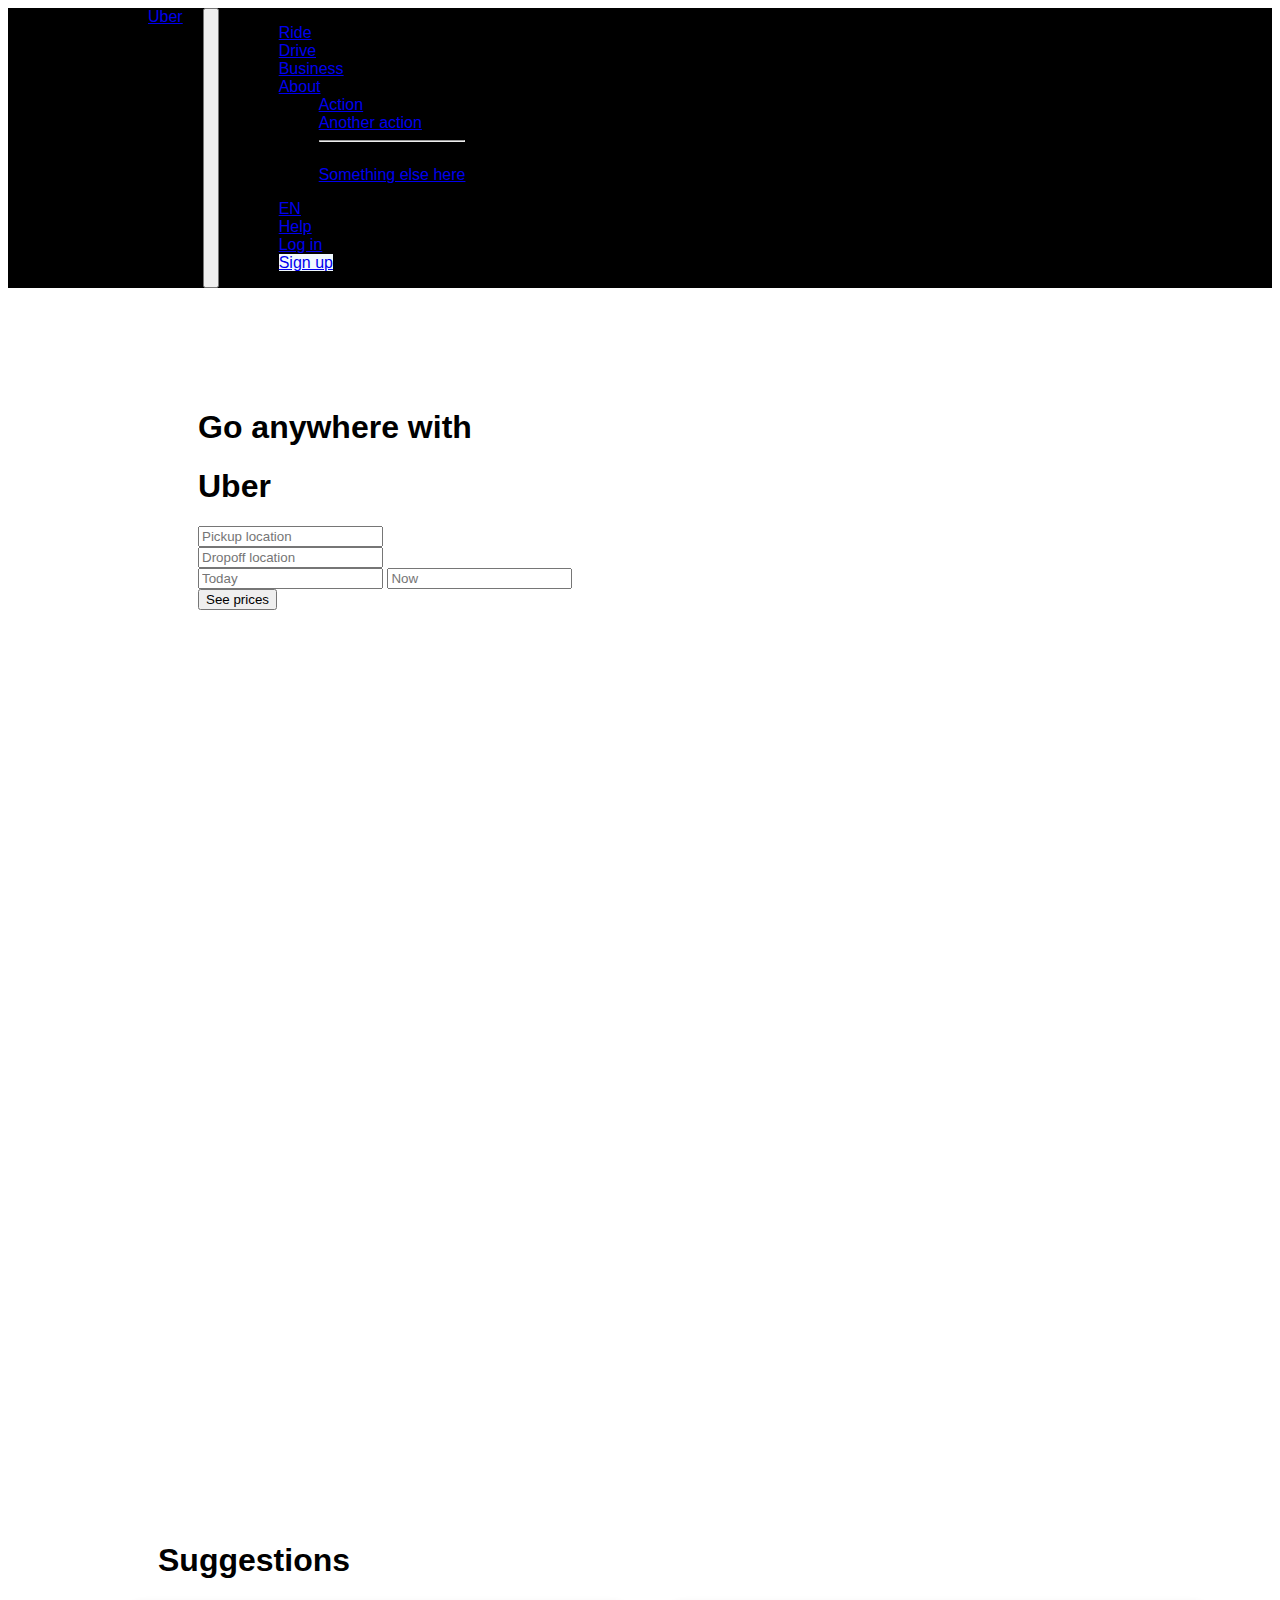
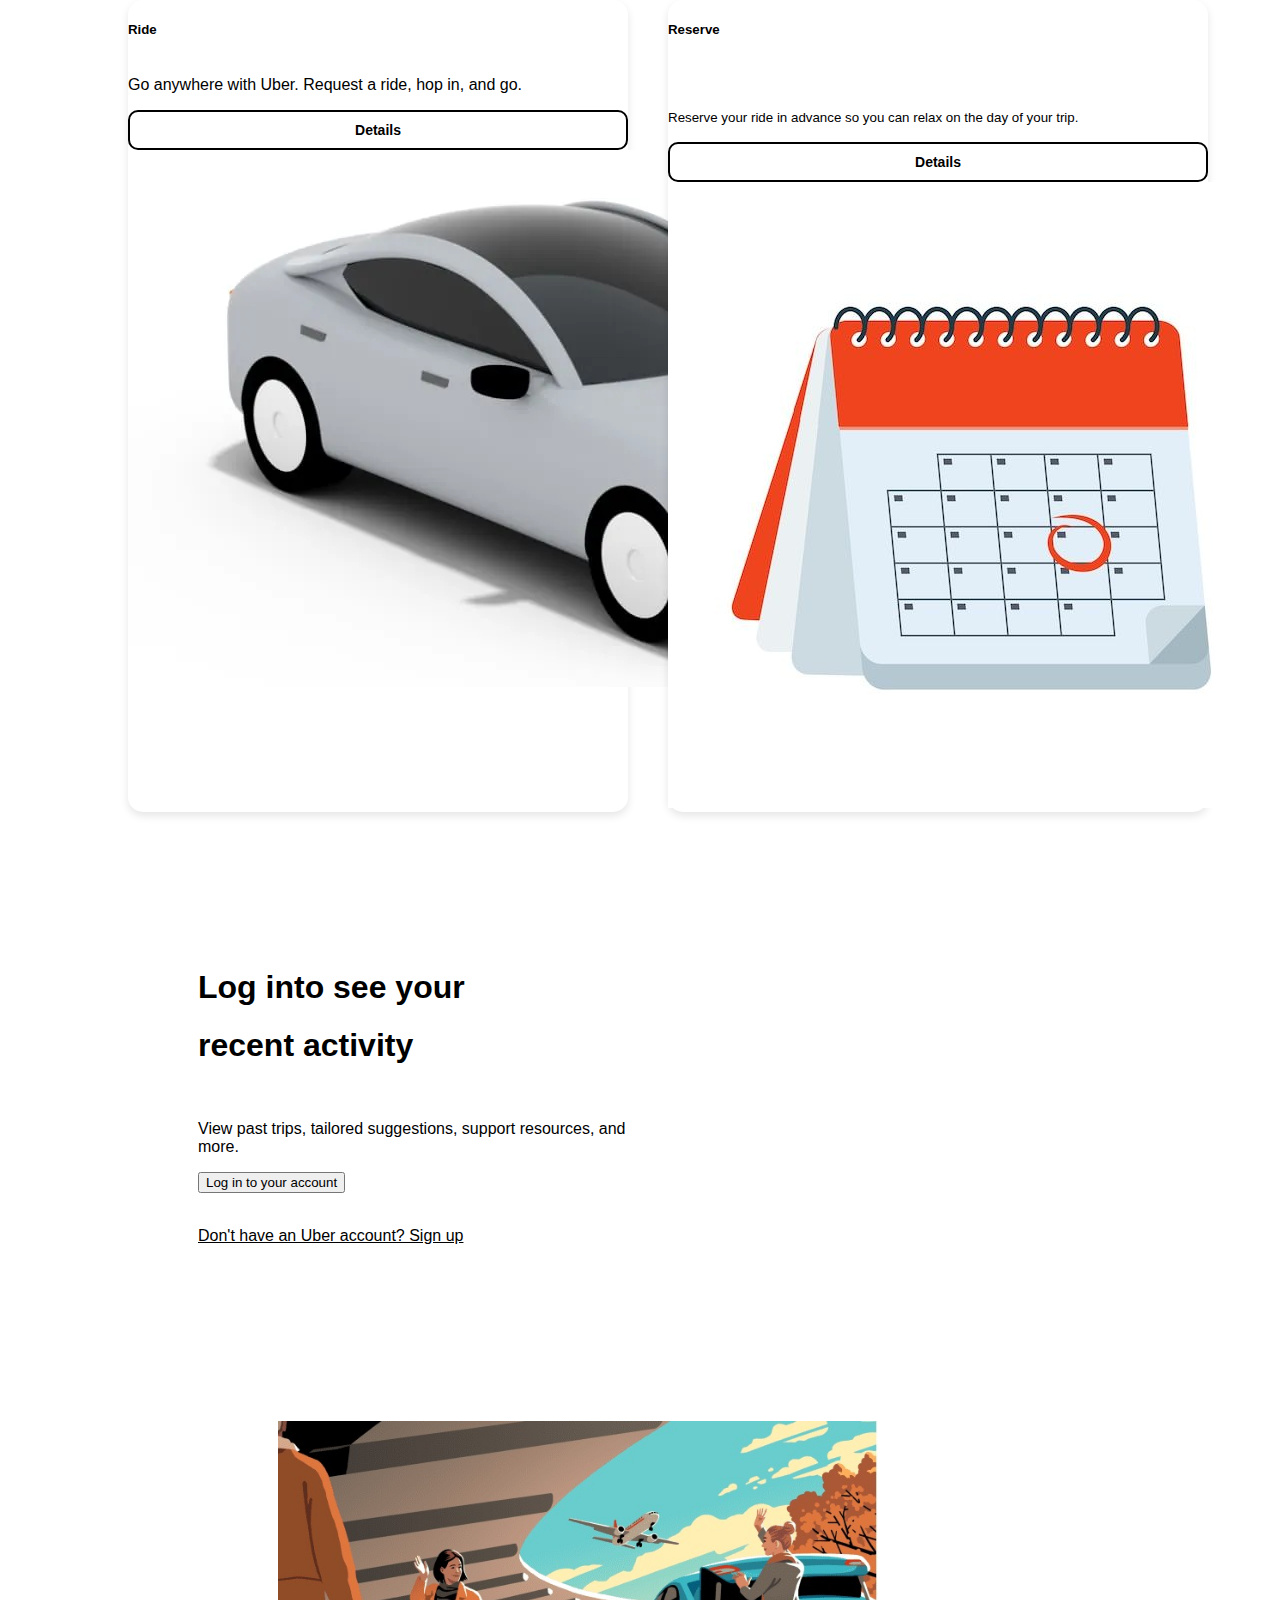
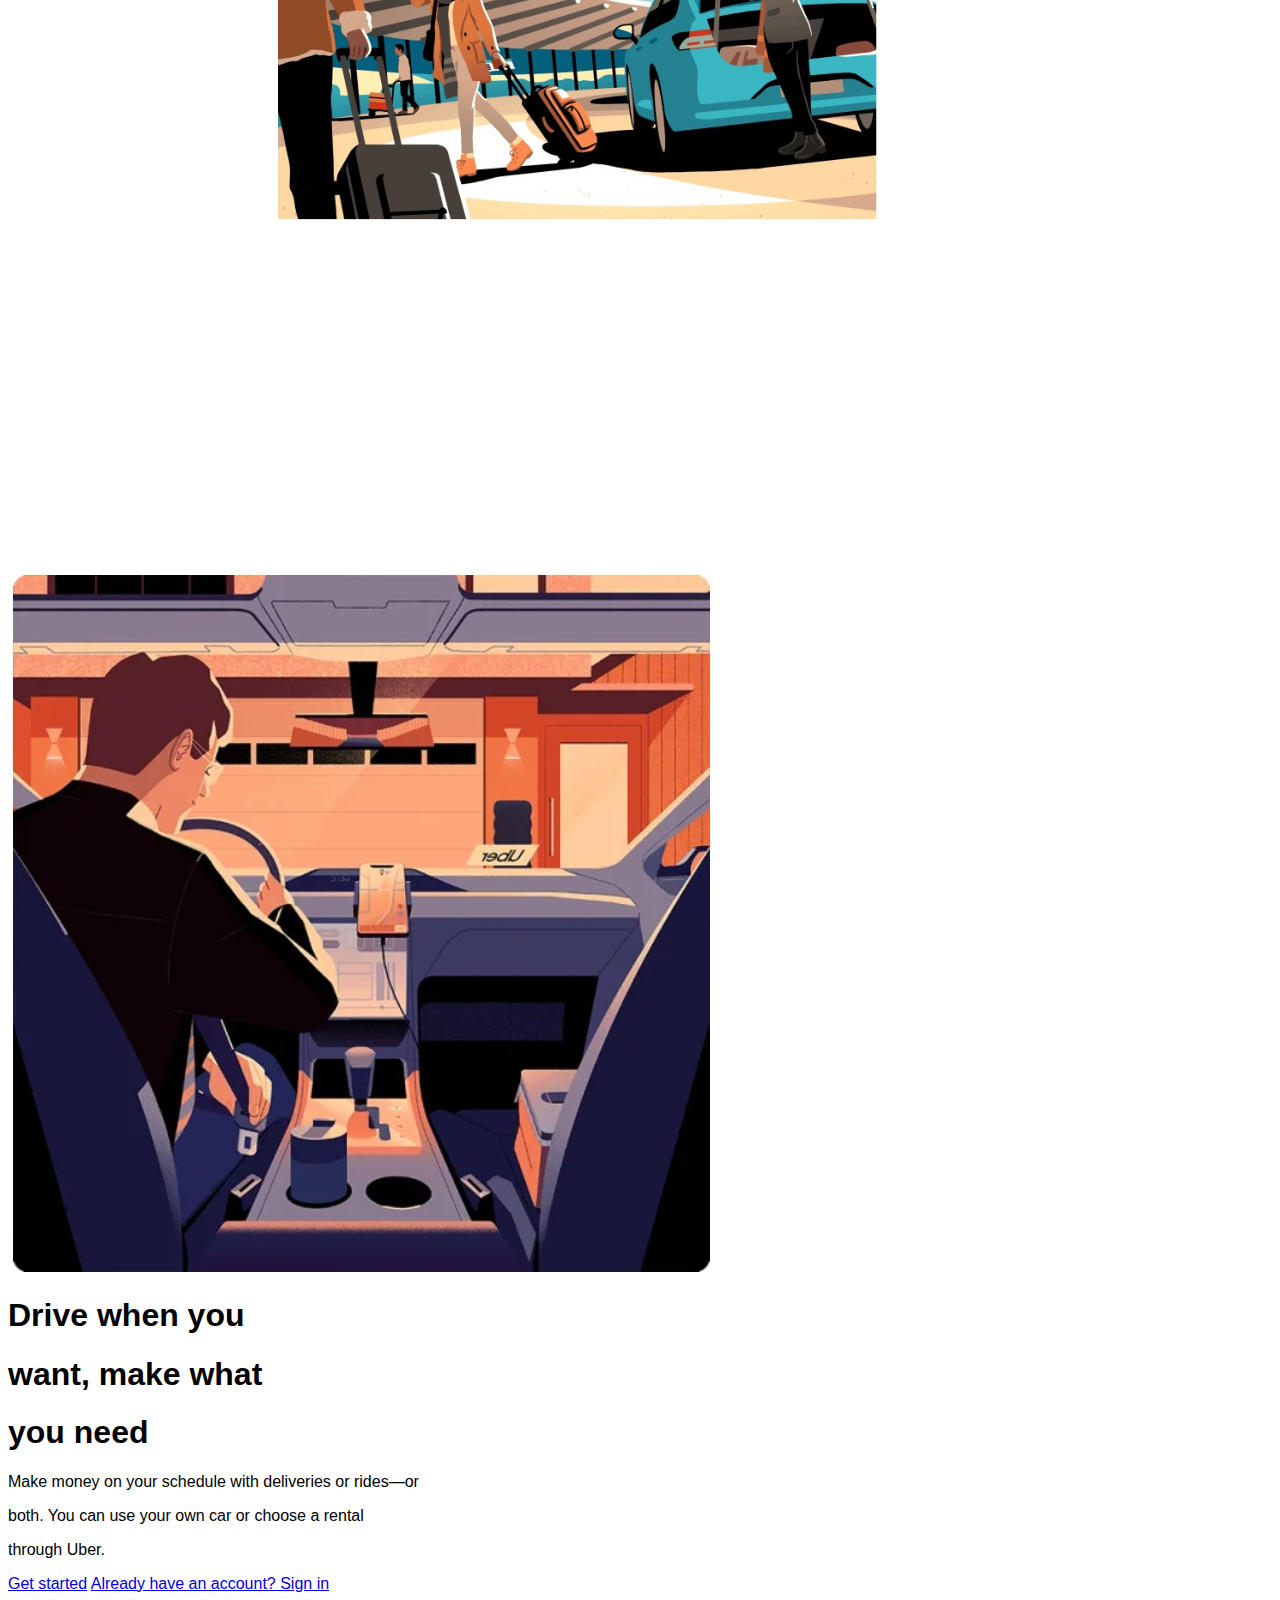
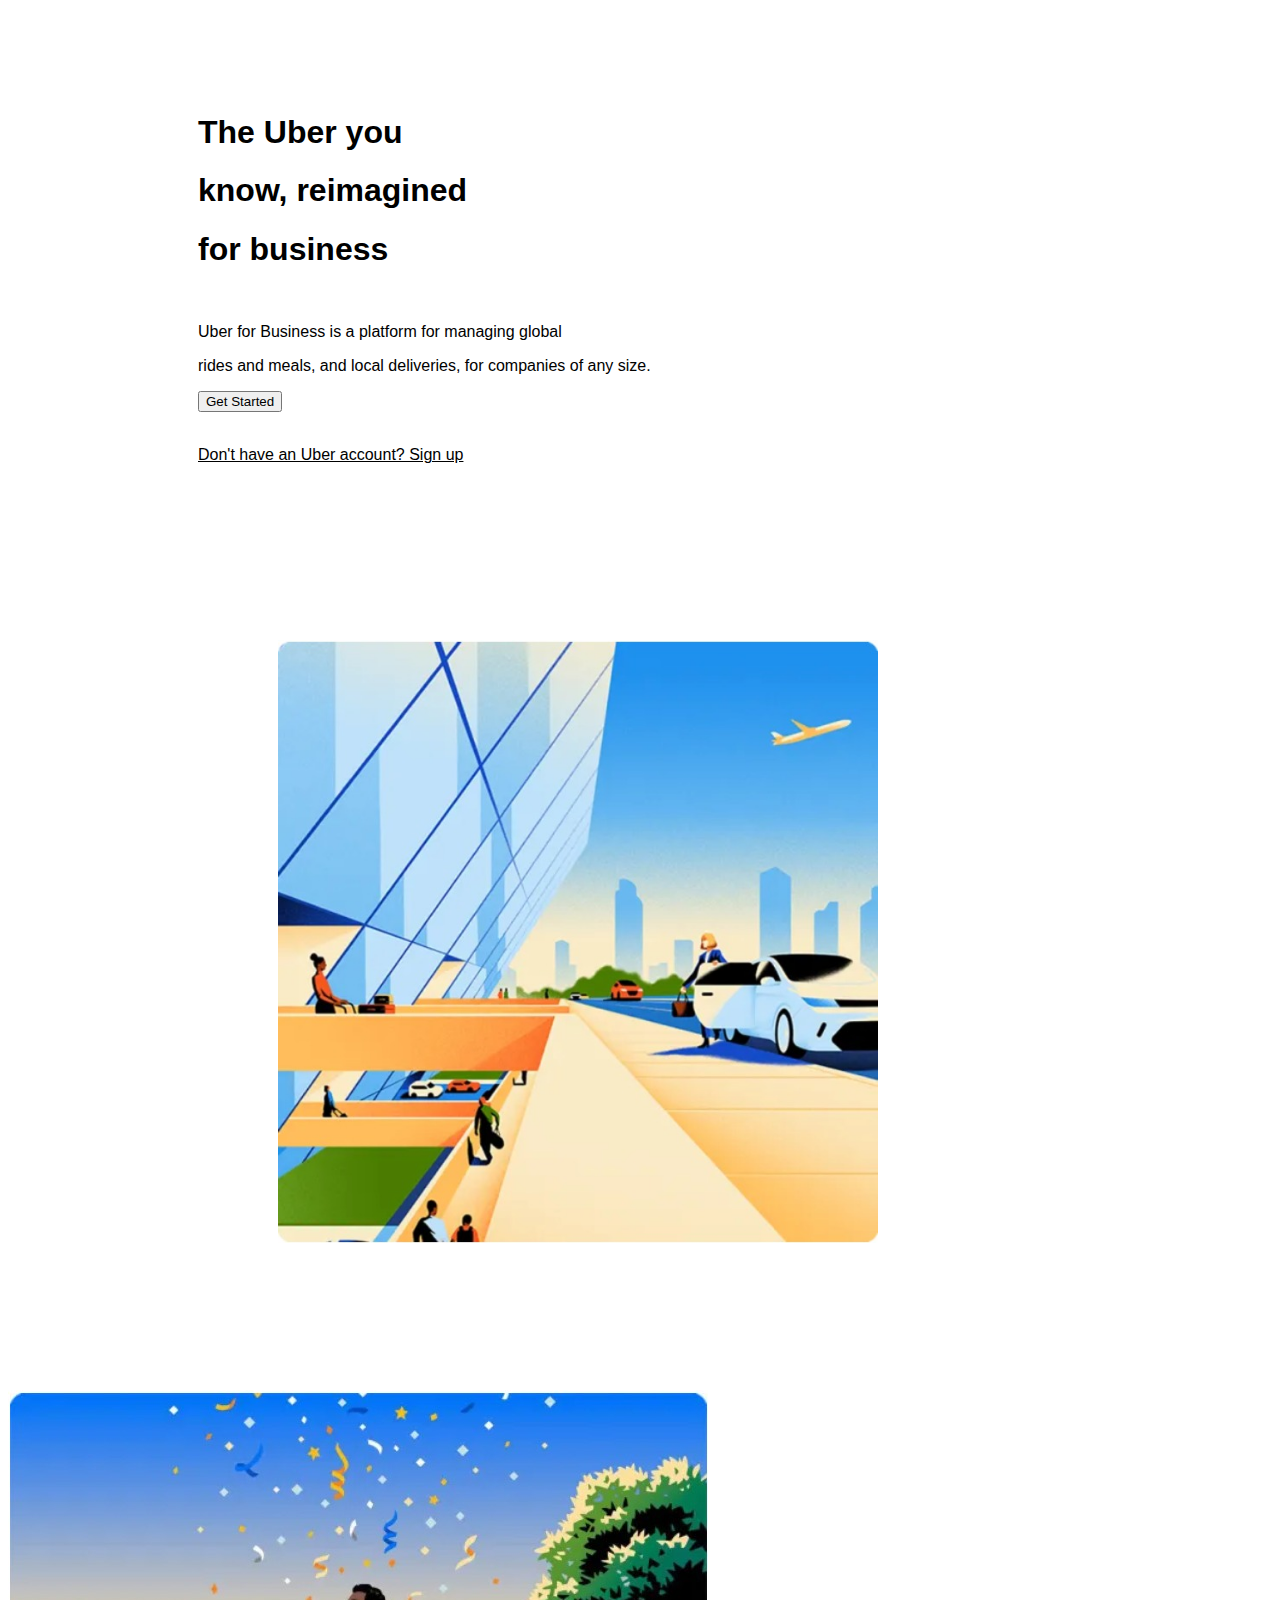
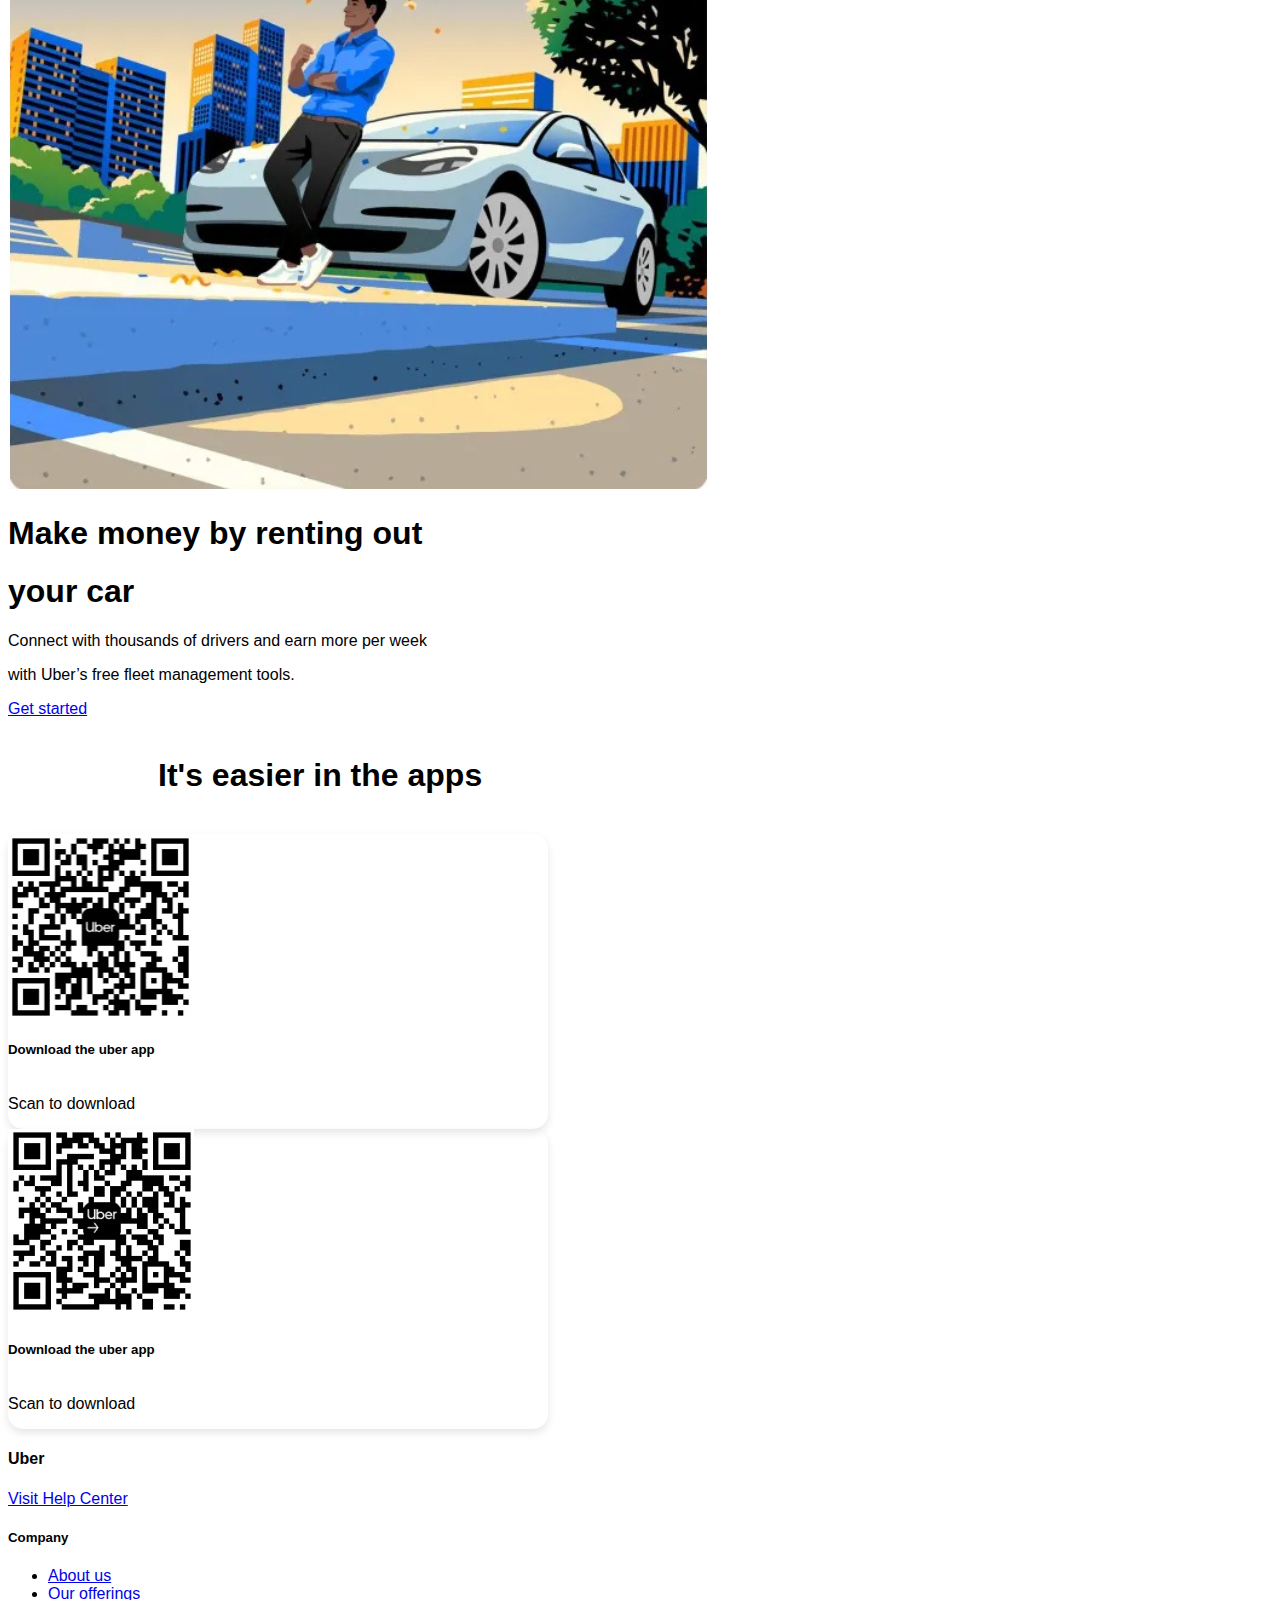
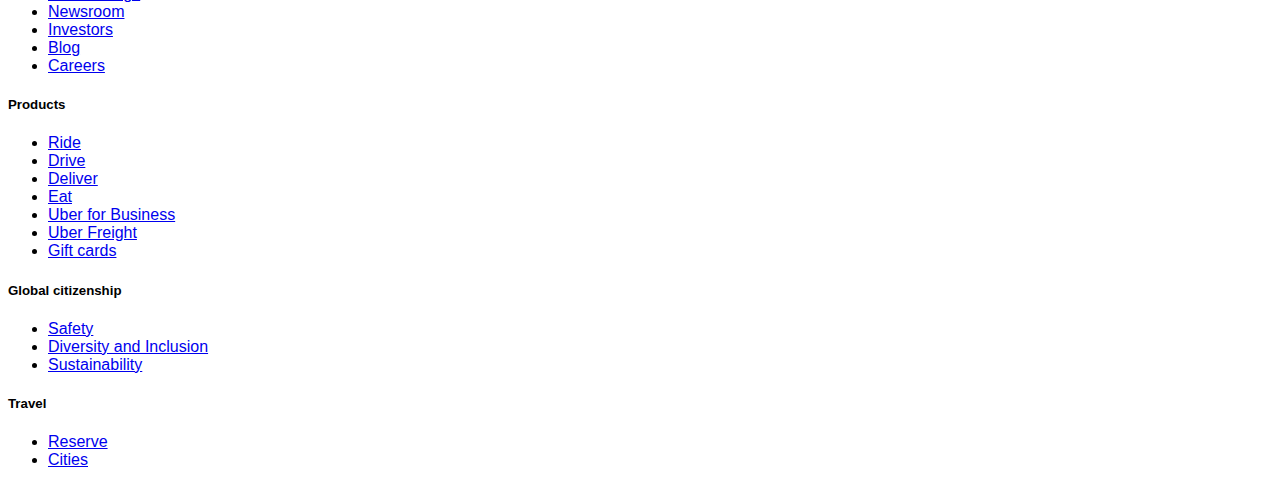
<file: index.html>
<!doctype html>
<html lang="en">

<head>
    <title>Uber UI</title>
    <!-- Required meta tags -->
    <meta charset="utf-8" />
    <meta name="viewport" content="width=device-width, initial-scale=1, shrink-to-fit=no" />

    <!-- Bootstrap CSS v5.2.1 -->
    <link href="https://cdn.jsdelivr.net/npm/bootstrap@5.3.2/dist/css/bootstrap.min.css" rel="stylesheet"
        integrity="sha384-T3c6CoIi6uLrA9TneNEoa7RxnatzjcDSCmG1MXxSR1GAsXEV/Dwwykc2MPK8M2HN" crossorigin="anonymous" />
    <script src="https://cdn.jsdelivr.net/npm/@popperjs/core@2.11.8/dist/umd/popper.min.js"
        integrity="sha384-I7E8VVD/ismYTF4hNIPjVp/Zjvgyol6VFvRkX/vR+Vc4jQkC+hVqc2pM8ODewa9r"
        crossorigin="anonymous"></script>

    <script src="https://cdn.jsdelivr.net/npm/bootstrap@5.3.2/dist/js/bootstrap.min.js"
        integrity="sha384-BBtl+eGJRgqQAUMxJ7pMwbEyER4l1g+O15P+16Ep7Q9Q+zqX6gSbd85u4mG4QzX+"
        crossorigin="anonymous"></script>

    <link rel="stylesheet" href="./style.css">
</head>

<body>

    <nav class="navbar navbar-expand-lg navbar-dark" style="background-color: black; padding: 0 20px;">
        <div class="container-fluid">
            <a class="navbar-brand" href="#">Uber</a>
            <button class="navbar-toggler" type="button" data-bs-toggle="collapse"
                data-bs-target="#navbarSupportedContent" aria-controls="navbarSupportedContent" aria-expanded="false"
                aria-label="Toggle navigation">
                <span class="navbar-toggler-icon"></span>
            </button>
            <div class="collapse navbar-collapse" id="navbarSupportedContent">
                <ul class="navbar-nav me-auto mb-2 mb-lg-2">
                    <li class="nav-item">
                        <a class="nav-link active" aria-current="page" href="#">Ride</a>
                    </li>
                    <li class="nav-item">
                        <a class="nav-link" href="#">Drive</a>
                    </li>
                    <li class="nav-item">
                        <a class="nav-link" href="#">Business</a>
                    </li>
                    <li class="nav-item dropdown">
                        <a class="nav-link dropdown-toggle" href="#" id="navbarDropdown" role="button"
                            data-bs-toggle="dropdown" aria-expanded="false">
                            About
                        </a>
                        <ul class="dropdown-menu" aria-labelledby="navbarDropdown">
                            <li><a class="dropdown-item" href="#">Action</a></li>
                            <li><a class="dropdown-item" href="#">Another action</a></li>
                            <li>
                                <hr class="dropdown-divider">
                            </li>
                            <li><a class="dropdown-item" href="#">Something else here</a></li>
                        </ul>
                    </li>
                </ul>
                <ul class="navbar-nav ms-auto mb-2 mb-lg-0">
                    <li class="nav-item">
                        <a class="nav-link" href="#">EN</a>
                    </li>
                    <li class="nav-item">
                        <a class="nav-link" href="#">Help</a>
                    </li>
                    <li class="nav-item">
                        <a class="nav-link" href="#">Log in</a>
                    </li>
                    <li class="nav-item">
                        <a class="nav-link btn btn-light text-dark" href="#" style="background-color: aliceblue;">Sign
                            up</a>
                    </li>
                </ul>
            </div>
        </div>
    </nav>

    <div class="container-fluid d-flex flex-wrap align-items-start">
        <div class="tagline">
            <h1><b>Go anywhere with</b></h1>
            <h1><b>Uber</b></h1>
            <div class="input-group mb-3">
                <input type="text" class="form-control" placeholder="Pickup location" aria-label="Pickup location">
            </div>
            <div class="input-group mb-3">
                <input type="text" class="form-control" placeholder="Dropoff location" aria-label="Dropoff location">
            </div>
            <div class="input-group mb-3">

                <input type="text" class="form-control" placeholder="Today" aria-label="Today">
                <input type="text" class="form-control" placeholder="Now" aria-label="Now">
            </div>
            <button class="btn btn-dark">See prices</button>
        </div>

        <div class="map-container">
            <iframe
                src="https://www.google.com/maps/embed?pb=!1m18!1m12!1m3!1d3150.8677152281463!2d144.9630578155954!3d-37.813628979751504!2m3!1f0!2f0!3f0!3m2!1i1024!2i768!4f13.1!3m3!1m2!1s0x6ad642af0f11fd81%3A0xf0727e2bb7ce66b5!2sMelbourne%20CBD%2C%20Victoria%2C%20Australia!5e0!3m2!1sen!2sin!4v1649142851264!5m2!1sen!2sin"
                style="border:0;" allowfullscreen="" loading="lazy" class="w-100 h-100"></iframe>
        </div>
    </div>

    <!-- card -->

    <h1 style="margin-left: 150px;"><b>Suggestions</b></h1>

    <div class="container-fluid d-flex flex-row justify-content-start align-items-start">
        <!-- Card 1 -->
        <div class="card suggestion-card" style="max-width: 500px; margin-right: 20px;">
            <div class="row g-0">
                <div class="col-md-8">
                    <div class="card-body">
                        <h5 class="card-title">Ride</h5>
                        <p class="card-text">Go anywhere with Uber. Request a ride, hop in, and go.</p>
                        <button class="btn-details">Details</button>
                    </div>
                </div>
                <div class="col-md-4">
                    <img src="./cars1.webp" class="img-fluid rounded-start" alt="...">
                </div>
            </div>
        </div>
    
        <!-- Card 2 -->
        <div class="card suggestion-card" style="max-width: 540px;">
            <div class="row g-0">
                <div class="col-md-8">
                    <div class="card-body">
                        <h5 class="card-title">Reserve</h5>
                        <p class="card-text"></p>
                        <p class="card-text"><small class="text-muted">Reserve your ride in advance so you can relax on the day of your trip.</small></p>
                        <button class="btn-details">Details</button>
                    </div>
                </div>
                <div class="col-md-4">
                    <img src="./calend.jpg" class="img-fluid rounded-start" alt="...">
                </div>
            </div>
        </div>
    </div>
    
    <!-- img1 -->
    <br><br>
    <div class="container-fluid d-flex flex-wrap align-items-start">
        <div class="tagline">
            <h1><b>Log into see your</b></h1>
            <h1><b>recent activity</b></h1>
            <br>
            <p>View past trips, tailored suggestions, support resources, and more.</p>
            <button class="btn btn-dark">Log in to your account</button>
            <br><br>
            <p><u>Don't have an Uber account? Sign up</u></p>
        </div>

        <div class="map-container">
            <img src="./img.jpeg" style="width: 600px;" alt="">
        </div>
    </div>
    <!-- img2 -->
    <div class="container py-5">
        <div class="row align-items-center">

            <div class="col-md-6 text-center">
                <img src="./img2.jpeg" alt="Uber Driver" class="img-fluid rounded">
            </div>

            <div class="col-md-6">
                <h1 class="fw-bold">Drive when you </h1>
                <h1 class="fw-bold">want, make what </h1>
                <h1 class="fw-bold">you need</h1>
                <p class="mt-2 text-secondary">
                    Make money on your schedule with deliveries or rides—or
                </p>
                <p class="mt-2 text-secondary">both. You can use your own car or choose a rental </p>
                <p class="mt-2 text-secondary">through Uber.</p>
                <div class="mt-4">
                    <a href="#" class="btn btn-dark btn-lg me-2">Get started</a>
                    <a href="#" class="btn btn-link">Already have an account? Sign in</a>
                </div>
            </div>
        </div>
    </div>
    <!-- img3 -->

    <div class="container-fluid d-flex flex-wrap align-items-start">
        <div class="tagline">
            <h1><b>The Uber you</b></h1>
            <h1><b>know, reimagined</b></h1>
            <h1><b>for business</b></h1>
            <br>
            <p>Uber for Business is a platform for managing global </p>
            <p>rides and meals, and local deliveries, for companies of any size.</p>
            <button class="btn btn-dark">Get Started</button>
            <br><br>
            <p><u>Don't have an Uber account? Sign up</u></p>
        </div>

        <div class="map-container">
            <img src="./img3.jpeg" style="width: 600px;" alt="">
        </div>
    </div>
    <!-- img4 -->

    <div class="container py-5">
        <div class="row align-items-center">

            <div class="col-md-6 text-center">
                <img src="./img4.jpeg" alt="Uber Driver" class="img-fluid rounded">
            </div>

            <div class="col-md-6">
                <h1 class="fw-bold">Make money by renting out</h1>
                <h1 class="fw-bold">your car</h1>
                <p class="mt-2 text-secondary">
                    Connect with thousands of drivers and earn more per week
                </p>
                <p class="mt-2 text-secondary">with Uber’s free fleet management tools.</p>
                <div class="mt-4">
                    <a href="#" class="btn btn-dark btn-lg me-2">Get started</a>
                </div>
            </div>
        </div>
    </div>
    <br>
    <!-- Qr -->
    <h1 style="margin-left: 150px ;"><b>It's easier in the apps</b></h1>
    <br>
    <div class="d-flex justify-content-center">
        <!-- First Card -->
        <div class="card mb-3" style="max-width: 540px; margin-right: 15px;">
            <div class="row g-0">
                <div class="col-md-4">
                    <img src="./qr1.jpeg" class="img-fluid rounded-start" alt="...">
                </div>
                <div class="col-md-8">
                    <div class="card-body">
                        <h5 class="card-title">Download the uber app</h5>
                        <p class="card-text">Scan to download</p>
                    </div>
                </div>
            </div>
        </div>
    
        <!-- Second Card -->
        <div class="card mb-3" style="max-width: 540px;">
            <div class="row g-0">
                <div class="col-md-4">
                    <img src="./qr2.jpeg" class="img-fluid rounded-start" alt="...">
                </div>
                <div class="col-md-8">
                    <div class="card-body">
                        <h5 class="card-title">Download the uber app</h5>
                        <p class="card-text">Scan to download</p>
                    </div>
                </div>
            </div>
        </div>
    </div>

    <footer class="bg-black text-white py-4">
        <div class="container">
            <div class="row">
          
                <div class="col-12 text-center mb-4">
                    <h4>Uber</h4>
                    <a href="#" class="text-light text-decoration-none">Visit Help Center</a>
                </div>
            </div>
            <div class="row text-center text-lg-start">
             
                <div class="col-6 col-lg-3 mb-3">
                    <h5>Company</h5>
                    <ul class="list-unstyled">
                        <li><a href="#" class="text-light text-decoration-none">About us</a></li>
                        <li><a href="#" class="text-light text-decoration-none">Our offerings</a></li>
                        <li><a href="#" class="text-light text-decoration-none">Newsroom</a></li>
                        <li><a href="#" class="text-light text-decoration-none">Investors</a></li>
                        <li><a href="#" class="text-light text-decoration-none">Blog</a></li>
                        <li><a href="#" class="text-light text-decoration-none">Careers</a></li>
                    </ul>
                </div>
               
                <div class="col-6 col-lg-3 mb-3">
                    <h5>Products</h5>
                    <ul class="list-unstyled">
                        <li><a href="#" class="text-light text-decoration-none">Ride</a></li>
                        <li><a href="#" class="text-light text-decoration-none">Drive</a></li>
                        <li><a href="#" class="text-light text-decoration-none">Deliver</a></li>
                        <li><a href="#" class="text-light text-decoration-none">Eat</a></li>
                        <li><a href="#" class="text-light text-decoration-none">Uber for Business</a></li>
                        <li><a href="#" class="text-light text-decoration-none">Uber Freight</a></li>
                        <li><a href="#" class="text-light text-decoration-none">Gift cards</a></li>
                    </ul>
                </div>
                
                <div class="col-6 col-lg-3 mb-3">
                    <h5>Global citizenship</h5>
                    <ul class="list-unstyled">
                        <li><a href="#" class="text-light text-decoration-none">Safety</a></li>
                        <li><a href="#" class="text-light text-decoration-none">Diversity and Inclusion</a></li>
                        <li><a href="#" class="text-light text-decoration-none">Sustainability</a></li>
                    </ul>
                </div>
          
                <div class="col-6 col-lg-3 mb-3">
                    <h5>Travel</h5>
                    <ul class="list-unstyled">
                        <li><a href="#" class="text-light text-decoration-none">Reserve</a></li>
                        <li><a href="#" class="text-light text-decoration-none">Cities</a></li>
                    </ul>
                </div>
            </div>
        </div>
    </footer>
    
</body>

</html>
</file>
<file: style.css>
.tagline {
    margin: 40px;
    max-width: 10px;
    margin-top: 100px;
    margin-left: 70px;
}

.map-container {
    flex: 1;
    min-width: 300px;
    height: 400px;
    margin: 150px;
    margin-top: 100px;
}

.container-fluid {
    display: flex;
    gap: 2px;
    
}

@media (max-width: 768px) {
    .container-fluid {
        flex-direction: column;
        align-items: center;
    }

    .tagline {
        text-align: center;
        max-width: 100%;
    }

    .map-container {
        width: 100%;
        height: 400px;
    }
}

@media (min-width: 1200px) {
    .tagline {
        max-width: 40%;
    }

    .map-container {
        height: 600px;
        min-width: 500px;
    }
}

body {
    font-family: Arial, sans-serif;
} 


.card {
    border: none; 
    box-shadow: 0 4px 8px rgba(0, 0, 0, 0.1); 
    border-radius: 15px;
}

.btn-details {
    background-color: white;
    color: black;
    border: 2px solid black;
    border-radius: 10px;
    size: 10px;
    padding: 10px 5px; 
    font-size: 14px;
    font-weight: bold;
}

.btn-details:hover {
    background-color: black;
    color: white;
}

.container-fluid {
    display: flex;
    margin-left: 120px;
    gap: 20px;
    flex-wrap: wrap;
}

.card-body {
    display: flex;
    flex-direction: column;
    justify-content: space-between;
}

.card-body .card-title {
    font-weight: bold;
}


@media (max-width: 768px) {
    .card {
        width: 100%;
        margin-bottom: 20px;
    }

    .container-fluid {
        flex-direction: column;
        align-items: center;
    }
}
</file>
